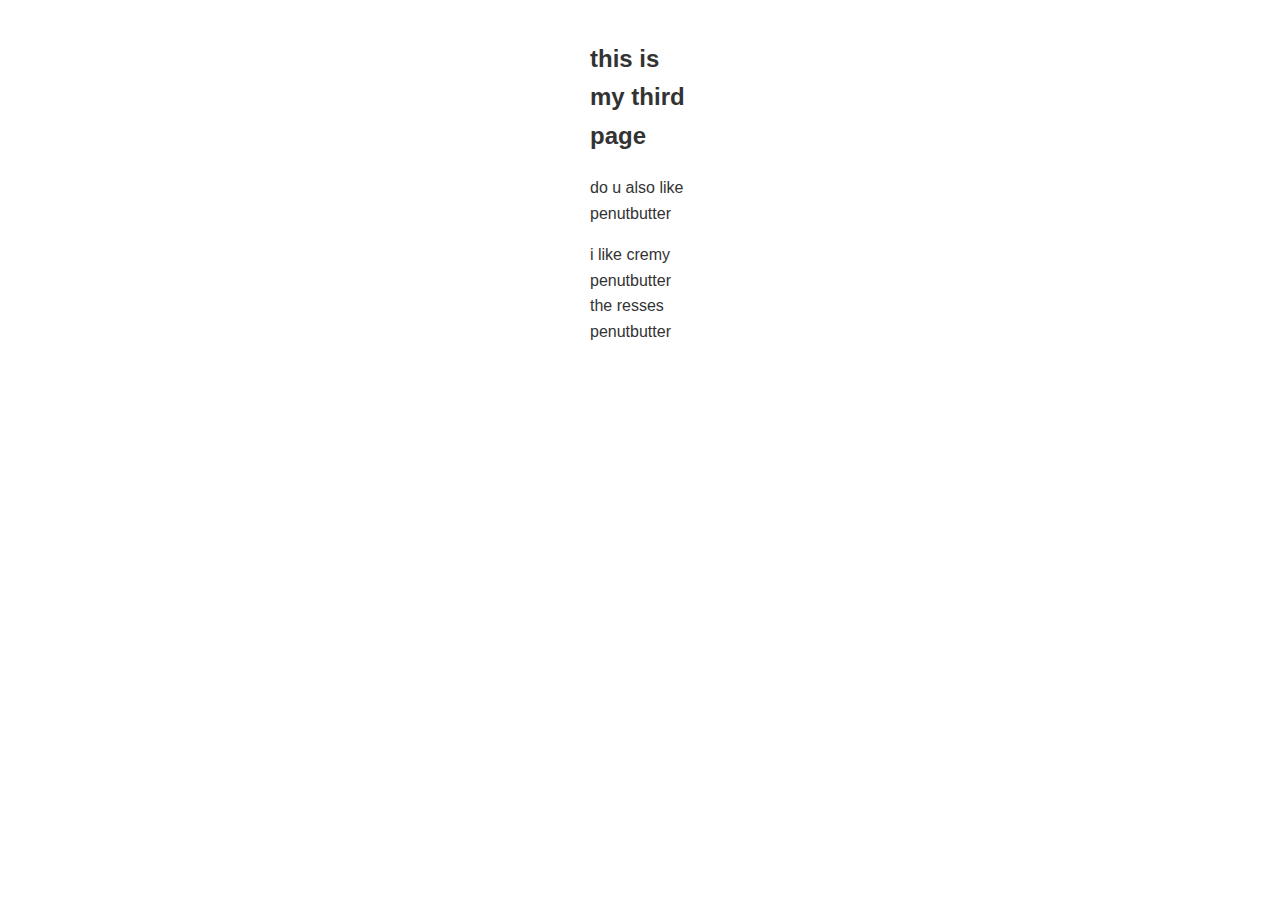
<file: pepe.html>
<!DOCTYPE html>
<html>
<head>
    <meta charset="UTF-8">
    <title>New Page</title>
    <link rel="stylesheet" href="styles.css">
</head>
<body>
   <h2>this is my third page</h2>
<p> do u also like penutbutter</p>
<p>i like cremy penutbutter the resses penutbutter </p>
    <iframe width="560" height="315" src="https://www.youtube.com/embed/1benBCRI6Qc?si=1tLCW99Kf0JKwnxx" title="YouTube video player" frameborder="0" allow="accelerometer; autoplay; clipboard-write; encrypted-media; gyroscope; picture-in-picture; web-share" referrerpolicy="strict-origin-when-cross-origin" allowfullscreen></iframe>
 <img src="https://safe.duckduckgo.com/?q=resses+penutbutter+cremy&iar=images&kp=1&iai=https%3A%2F%2Fi5.walmartimages.com%2Fasr%2Fef22d172-e55e-4be2-b231-9fad5ccd4efe.7a13249e3acb9dd0a6bf0c4fb16cf7bf.jpeg </img>
    
</body>
</html>
</file>
<file: styles.css>
body {
    font-family: Arial, sans-serif;
    line-height: 1.6;
    margin: 0;
    padding: 20px;
    color: #333;
    max-width: 100px;
    margin: 0 auto;
}
p {
    /* existing styles */
    text-color: #86D0E3: /* new color value (blue) */
}
</file>
